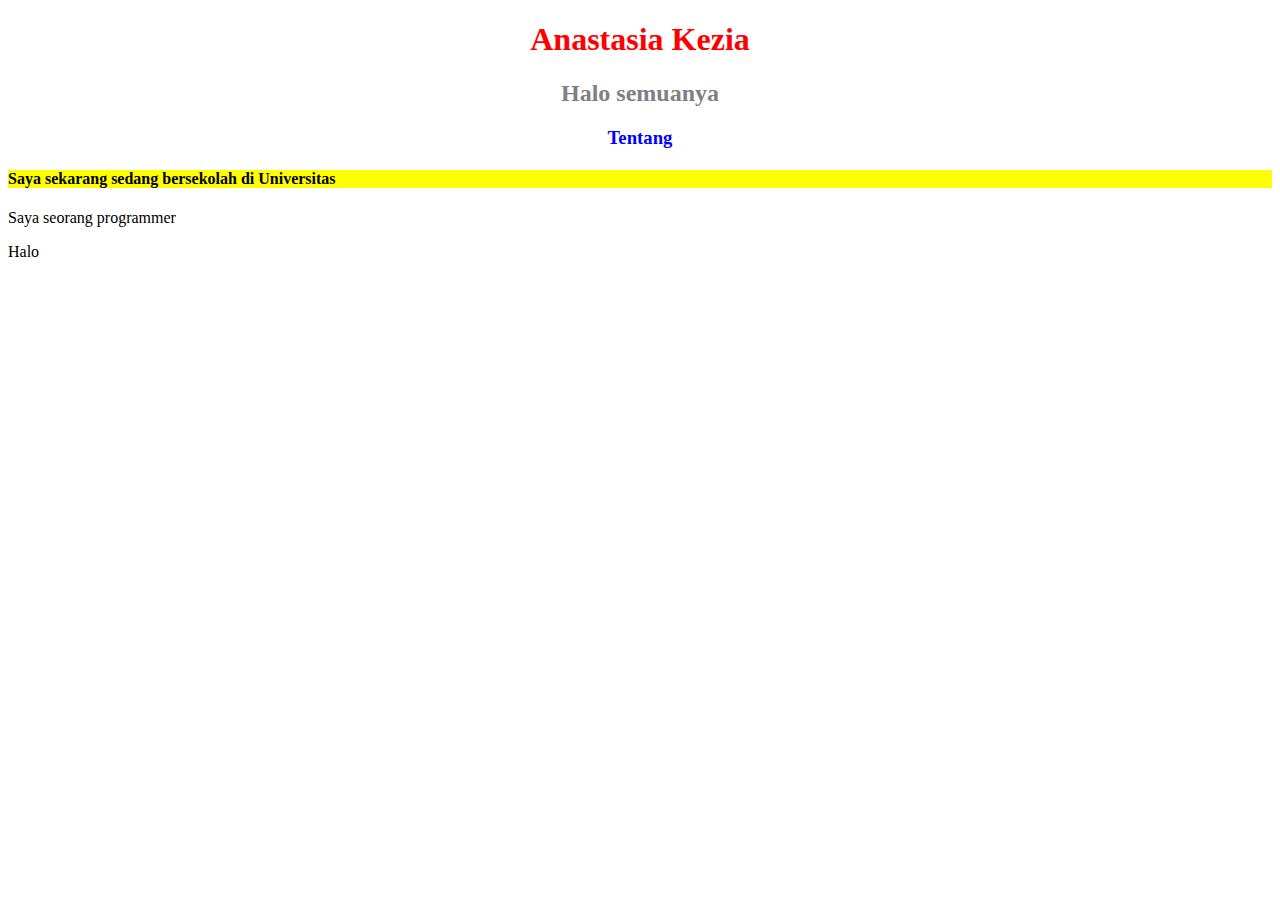
<file: Latihan/index.html>
<!DOCTYPE html>
<html lang="en">

<head>
    <meta charset="UTF-8">
    <meta http-equiv="X-UA-Compatible" content="IE=edge">
    <meta name="viewport" content="width=device-width, initial-scale=1.0">
    <link rel="stylesheet" href="style.css">
    <title>Portfolio Website</title>

    <!-- Internal CSS -->
    <style>
        h2 {
            color: grey;
        }
    </style>
</head>

<body>
    <section>
        <div>
            <h1>Anastasia Kezia</h1>
            <h2>Halo semuanya</h2>
            <!-- Inline CSS -->
            <h3 style="color:blue;">Tentang</h3>
            <h4 class="bg-yellow">Saya sekarang sedang bersekolah di Universitas</h4>
            <p id="#paragraf">Saya seorang programmer</p>
        </div>
    </section>

    <section>
        <footer>Halo</footer>
    </section>
</body>

</html>
</file>
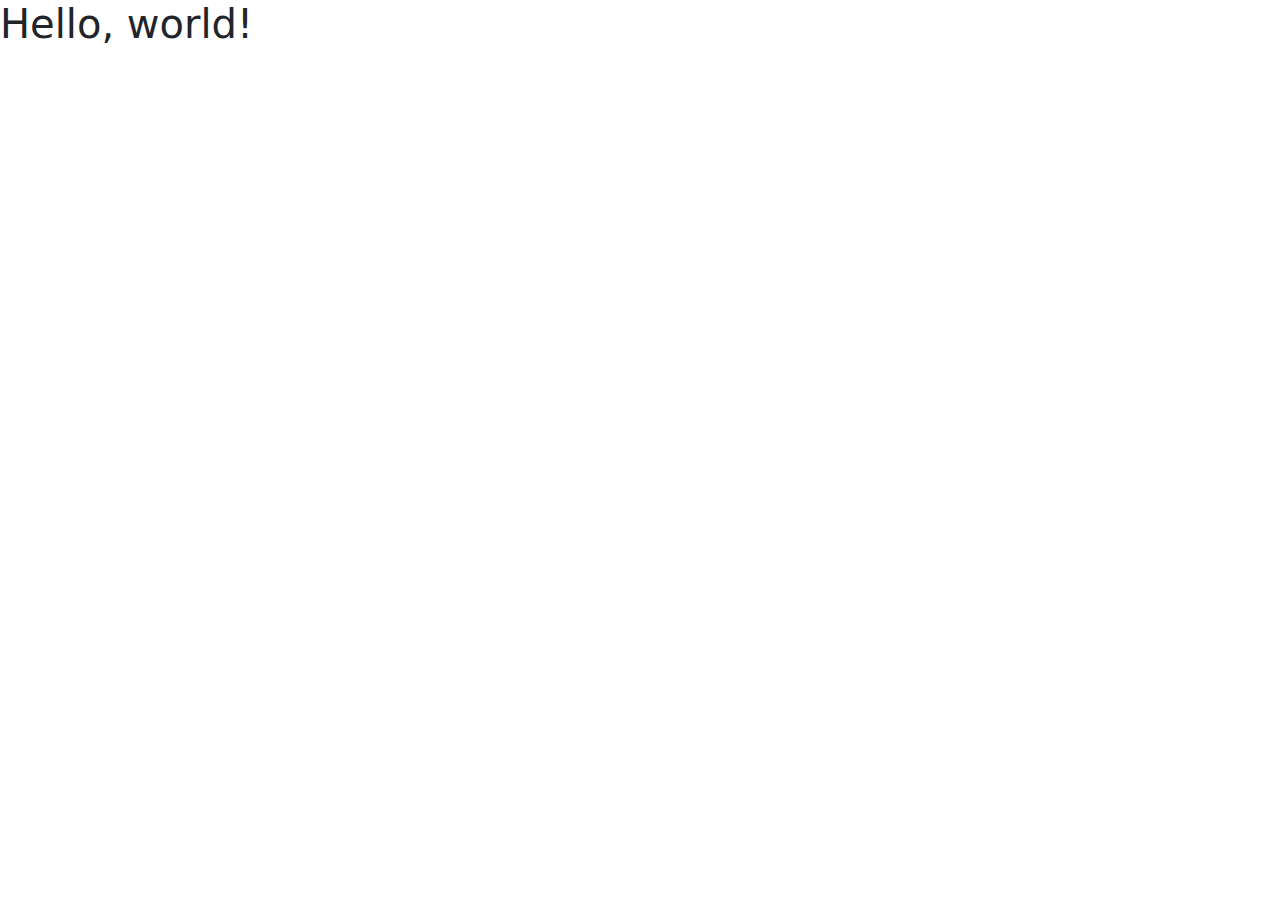
<file: Latihan/bootstrap.html>
<!doctype html>
<html lang="en">

<head>
    <!-- Required meta tags -->
    <meta charset="utf-8">
    <meta name="viewport" content="width=device-width, initial-scale=1">

    <!-- Bootstrap CSS -->
    <!-- <link href="https://cdn.jsdelivr.net/npm/bootstrap@5.0.2/dist/css/bootstrap.min.css" rel="stylesheet"
        integrity="sha384-EVSTQN3/azprG1Anm3QDgpJLIm9Nao0Yz1ztcQTwFspd3yD65VohhpuuCOmLASjC" crossorigin="anonymous"> -->

    <link rel="stylesheet" href="bootstrap-5.0.2-dist/css/bootstrap.min.css">

    <title>Hello, world!</title>
</head>

<body>
    <h1>Hello, world!</h1>

    <!-- Optional JavaScript; choose one of the two! -->

    <!-- Option 1: Bootstrap Bundle with Popper -->
    <!-- <script src="https://cdn.jsdelivr.net/npm/bootstrap@5.0.2/dist/js/bootstrap.bundle.min.js"
        integrity="sha384-MrcW6ZMFYlzcLA8Nl+NtUVF0sA7MsXsP1UyJoMp4YLEuNSfAP+JcXn/tWtIaxVXM" crossorigin="anonymous">
    </script> -->

    <!-- Option 2: Separate Popper and Bootstrap JS -->
    <!--
    <script src="https://cdn.jsdelivr.net/npm/@popperjs/core@2.9.2/dist/umd/popper.min.js" integrity="sha384-IQsoLXl5PILFhosVNubq5LC7Qb9DXgDA9i+tQ8Zj3iwWAwPtgFTxbJ8NT4GN1R8p" crossorigin="anonymous"></script>
    <script src="https://cdn.jsdelivr.net/npm/bootstrap@5.0.2/dist/js/bootstrap.min.js" integrity="sha384-cVKIPhGWiC2Al4u+LWgxfKTRIcfu0JTxR+EQDz/bgldoEyl4H0zUF0QKbrJ0EcQF" crossorigin="anonymous"></script>
    -->
    <link rel="stylesheet" href="bootstrap-5.0.2-dist/js/bootstrap.min.js">
</body>

</html>
</file>
<file: Latihan/style.css>
h1 {
    color: red;
}

.bg-yellow {
    background-color: yellow;
}

#paragraf {
    background: grey;
}

h1,
h2,
h3 {
    text-align: center;
}
</file>
